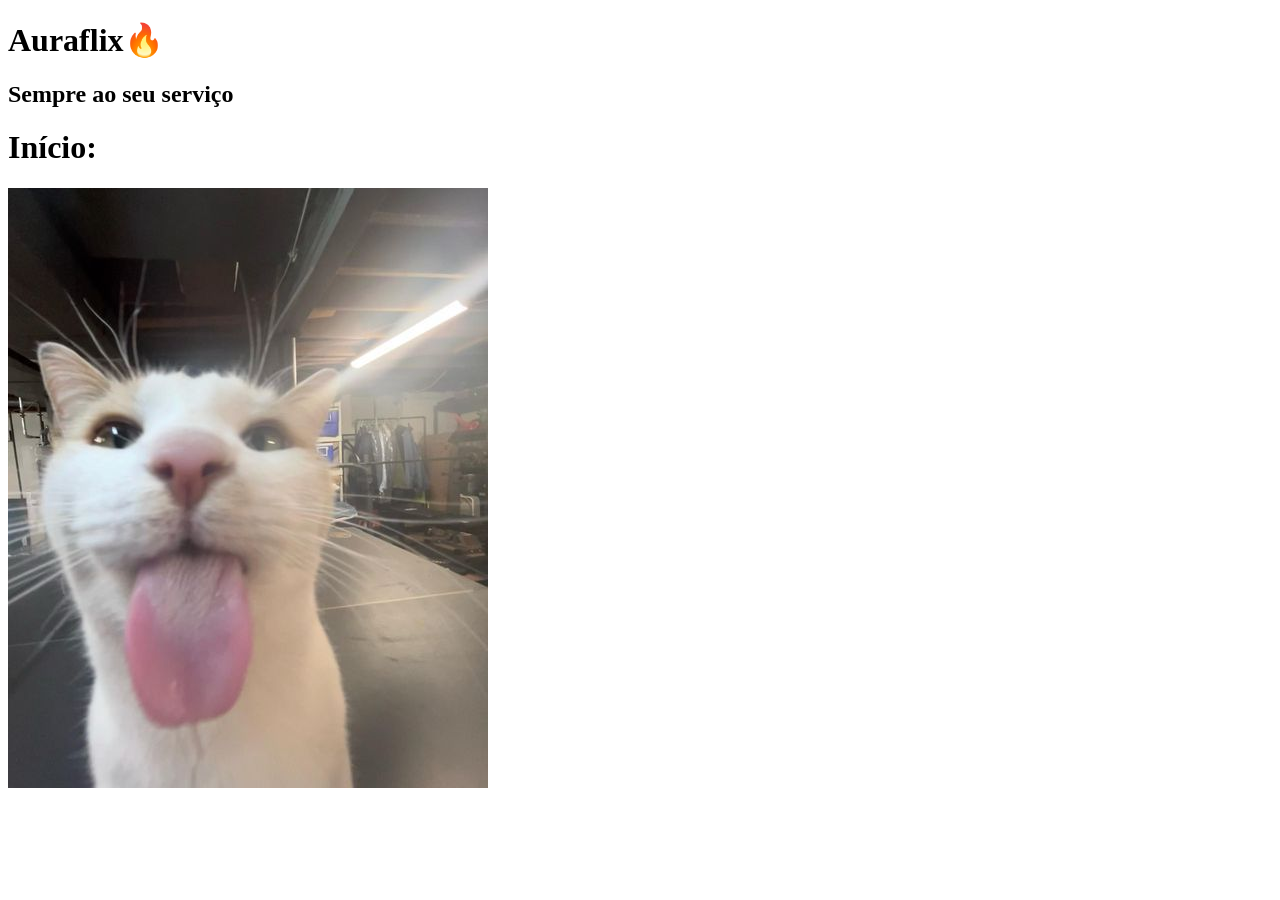
<file: cadastro (75_ - 80_ completo)/page3.html>
<!DOCTYPE html>
<html lang="en">
<head>
    <meta charset="UTF-8">
    <meta name="viewport" content="width=device-width, initial-scale=1.0">
    <title>Auraflix</title>
</head>
<body>

<div class="titulo superior">
    <h1>Auraflix🔥</h1>
    <h2>Sempre ao seu serviço</h2>
</div>

    <div class="main">
        <h1>Início:</h1>
        <a href="https://www.youtube.com/watch?v=lwdAgaKd2_I"><img src="a9c2dc88da90a75c10ee66860eee6fd2.jpg"></a>
        
        




    </div>


    
</body>
</html>
</file>
